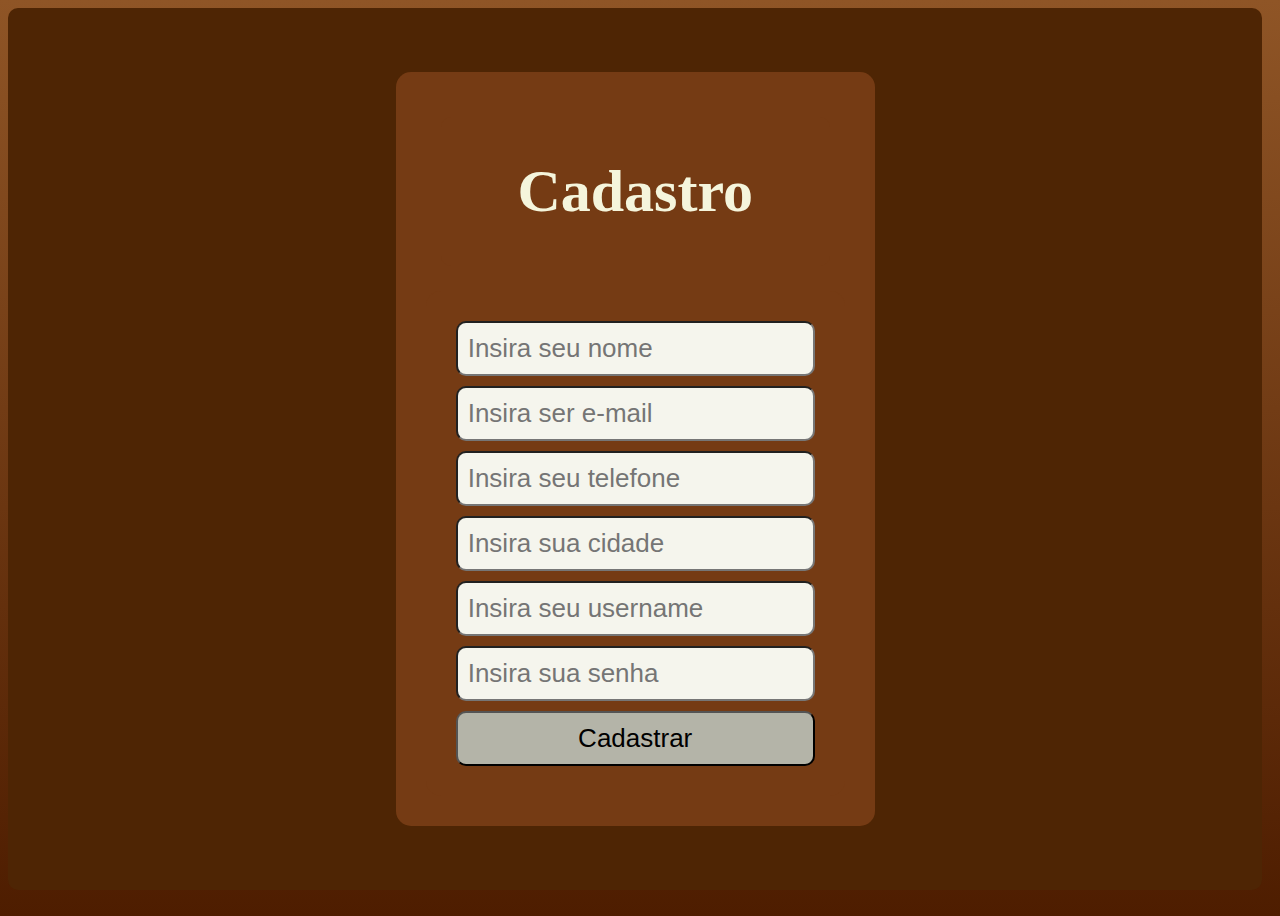
<file: cadastro.html>
<!DOCTYPE html>
<html lang="en">
<head>
    <meta charset="UTF-8">
    <meta name="viewport" content="width=device-width, initial-scale=1.0">
    <title>Document</title>
    <link rel="stylesheet" href="style.css">
</head>
<body>
    <section class="principal">
        <div class="conteudo-cadastro">
            <div class="topo">
                <h1>Cadastro</h1>
            </div>
            <!-- <h4>Cadastro do cliente</h4> -->
            <form action="" method="" class="conteudo-cadastro">
                <input type="text" class="" id="" placeholder="Insira seu nome">
                <input type="email" class="" id="" placeholder="Insira ser e-mail">
                <input type="tel" class="" id="" placeholder="Insira seu telefone">
                <input type="text" class="" id="" placeholder="Insira sua cidade">
                <input type="text" class="" id="" placeholder="Insira seu username">
                <input type="password" class="" id="" placeholder="Insira sua senha">
                <button>Cadastrar</button>

            </form>
        </div>
    </section>  
    <section class="cleitonn">
        <a href="index.html" class="cleiton">&lArr;</a>
    </section 
    
</body>
</html>
</file>
<file: style.css>
body{
    background: linear-gradient(to bottom, #8f5526,#4e1d00);
    width: 100vh;
    height: 100vh;
    display: flex;
    gap: 20px;

}
 *{
    box-sizing: border-box;
 }
.menu{
    position: relative;
    background-color: rgb(78, 37, 4);
    height: 78vh;
    width: 20vw;
    margin-top: 100px;
    margin-left: 35px;
    color: beige;
    display: flex ;
    flex-direction: column;
    align-items: center;
    border-radius: 10px;
    
}
.menu h3{
    font-size: 56px;
    font-size: 'JaguarJC', sans-serif;
}
.menu ul{
    font-size: 32px;
    list-style: none;
    padding: 0;

}
.menu li{
    margin: 20px;
    background-color: rgb(117, 59, 20);
    padding: 10px;
    text-align: center;
    width: 240px;
    border-radius: 10px;
    font-family: 'Segoe UI', Tahoma, Geneva, Verdana, sans-serif;
}
.menu li:hover{
    cursor: pointer;
    background-color: rgb(105, 60, 23);
    scale: 1.01;
    transition-property: all;
    
}
a{
    text-decoration: none;
    color: beige;
}
.principal{
   
    background-color: rgb(78, 37, 4);
    height: 98vh; 
    width: 98vw;
    color: beige;
    text-align: center;
    align-items: center;
    display: flex;
    justify-content: center;
    flex-direction: column;
    border-radius: 10px;
    gap: 30px;
    
}

.top{
    
    font-size: 56px;
    background-color:rgb(117, 59, 20);
    font-size: 'JaguarJC', sans-serif;
    width: 76vw;
    margin: 15px;
    border-radius: 10px;

}
.topo{
    
    font-size: 30px;
    background-color:rgb(117, 59, 20);
    font-size: 'JaguarJC', sans-serif;

    margin: 15px;
    border-radius: 10px;

}
.post{
    font-size: 25px;
    font-size: 'JaguarJC', sans-serif;
    background-color: rgb(117, 59, 20);
    height: 40vh;
    width: 76vw;
    margin: 10px;
    border-radius: 10px;
    text-align: center;

    
}
.post p{

    margin: 40px;
    line-height: 40px;
}
.cardboard{
    display: flex;
    background-color:rgb(117, 59, 20);
    color: beige;
    height: 30vh;
    width: 76vw;
    margin: 10px;
    border-radius: 10px;
    justify-content: space-around;
    font-size: 20px;
}
 img {
    margin-top: 8px;
    width: 30%; 
    height: 270px; 
    border-radius: 10px;
    left: -60px;
    text-align: center;
    margin-left: 8px;
    
  } 
.cleiton{
    position: absolute;
}
.body{
    display: flex;
    /* height: 100vh;
    width: 100vw; */
    justify-content: center;
}
#image{
    margin-top: -10px;
    position: absolute;
    height: 110vh;
    width: 120vw;
    filter: blur(6px);
}

.cleitonn {
    margin-left: -1865px;
    margin-top: 10px;
    font-size: 30px;
}
.conteudo-cadastro{
    display: flex;
    flex-direction: column;
    padding: 30px;
    gap: 10px;
    background-color: rgb(117, 59, 20);
    color: beige;
    border-radius: 15px;
}
.conteudo-cadastro input{
    background-color: rgb(245, 245, 237);
    
    font-size: 26px;
    padding: 10px;
    border-radius: 10px;
}
.conteudo-cadastro button{
    font-size: 26px;
    font-size: 'JaguarJC', sans-serif;
    padding: 10px;
    border-radius: 10px;
    background-color: rgb(180, 180, 168);


}
</file>
